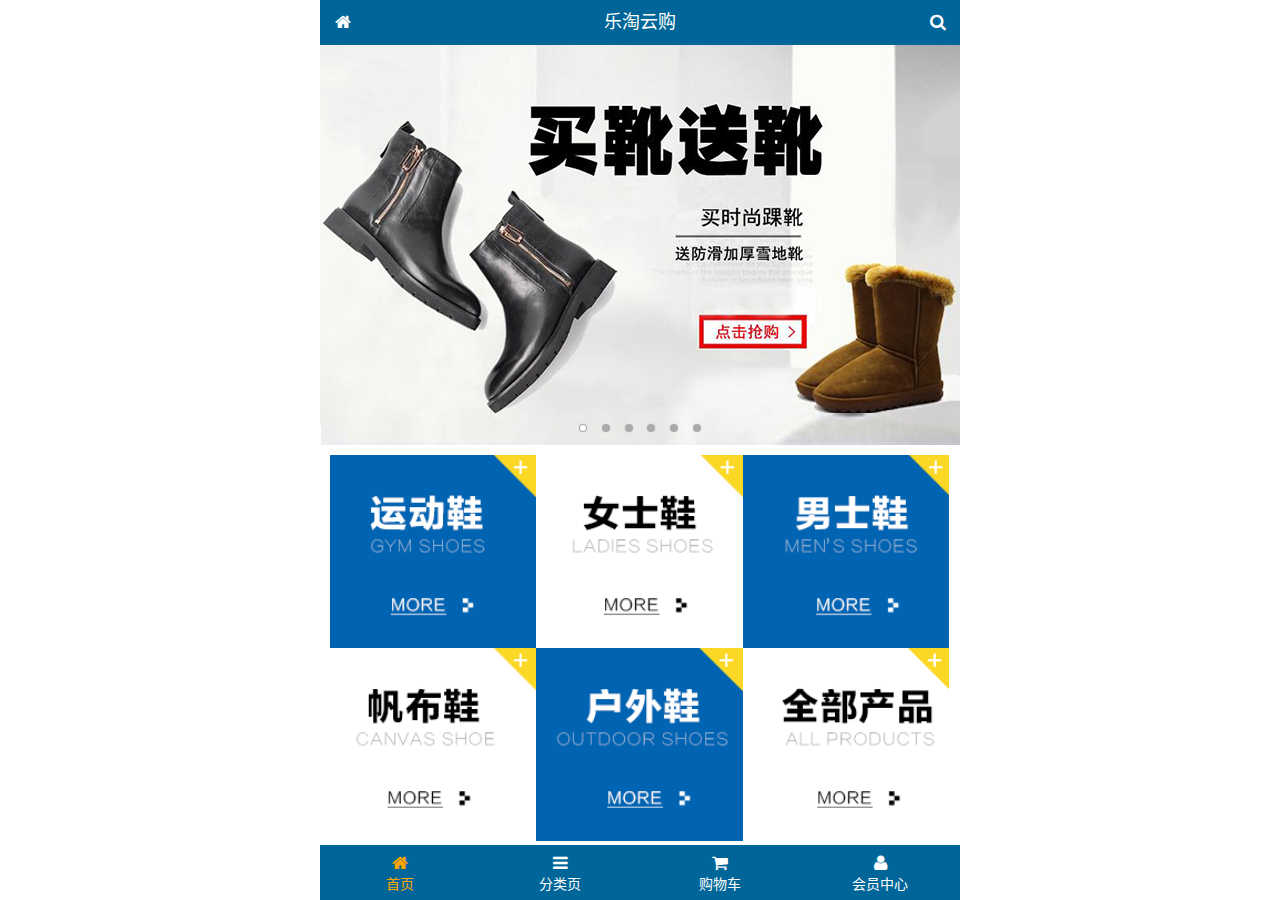
<file: public/mobile/index.html>
<!DOCTYPE html>
<html lang="zh-CN">
<head>
  <meta charset="UTF-8">
  <title>乐淘商城</title>
  <meta name="viewport" content="width=device-width, user-scalable=no, initial-scale=1.0, maximum-scale=1.0, minimum-scale=1.0">
  <link rel="icon" href="favicon.ico">
  <link rel="stylesheet" href="lib/fa/css/font-awesome.css">
  <link rel="stylesheet" href="lib/mui/css/mui.css">
  <link rel="stylesheet" href="css/common.css">
  <link rel="stylesheet" href="css/index.css">
</head>
<body>

<!-- 整体容器 -->
<div class="lt_container">

  <!-- 乐淘公共头部 -->
  <div class="lt_header">
    <a href="index.html" class="icon_left"><i class="fa fa-home"></i></a>
    <h3>乐淘云购</h3>
    <a href="search.html" class="icon_right"><i class="fa fa-search"></i></a>
  </div>

  <!-- 乐淘内部 -->
  <div class="lt_main">
    <div class="mui-scroll-wrapper">
      <div class="mui-scroll">
        
        <!-- 轮播图 -->
        <div class="mui-slider">
          <div class="mui-slider-group mui-slider-loop">
            <div class="mui-slider-item mui-slider-item-duplicate"><a href="#"><img src="images/banner6.png" /></a></div>
            <div class="mui-slider-item"><a href="#"><img src="images/banner1.png" /></a></div>
            <div class="mui-slider-item"><a href="#"><img src="images/banner2.png" /></a></div>
            <div class="mui-slider-item"><a href="#"><img src="images/banner3.png" /></a></div>
            <div class="mui-slider-item"><a href="#"><img src="images/banner4.png" /></a></div>
            <div class="mui-slider-item"><a href="#"><img src="images/banner5.png" /></a></div>
            <div class="mui-slider-item"><a href="#"><img src="images/banner6.png" /></a></div>
            <div class="mui-slider-item mui-slider-item-duplicate"><a href="#"><img src="images/banner1.png" /></a></div>
          </div>
          <div class="mui-slider-indicator">
            <div class="mui-indicator mui-active"></div>
            <div class="mui-indicator"></div>
            <div class="mui-indicator"></div>
            <div class="mui-indicator"></div>
            <div class="mui-indicator"></div>
            <div class="mui-indicator"></div>
          </div>
        </div>
  
        <!-- 导航 -->
        <div class="nav">
          <ul class="mui-clearfix">
            <li><a href="#"><img src="images/nav1.png" alt=""></a></li>
            <li><a href="#"><img src="images/nav2.png" alt=""></a></li>
            <li><a href="#"><img src="images/nav3.png" alt=""></a></li>
            <li><a href="#"><img src="images/nav4.png" alt=""></a></li>
            <li><a href="#"><img src="images/nav5.png" alt=""></a></li>
            <li><a href="#"><img src="images/nav6.png" alt=""></a></li>
          </ul>
        </div>
        
        <!-- 产品 -->
        <div class="product">
          <ul class="mui-clearfix">
            <li class="product_item">
              <a href="#">
                <img src="images/product.jpg" alt="">
                <p class="mui-ellipsis-2">adidas阿迪达斯 男式 场下休闲篮球鞋S83700场下休闲篮球鞋S83700 </p>
                <p>
                  <span class="price">&yen;560</span>
                  <span class="old">&yen;580</span>
                </p>
                <button class="mui-btn mui-btn-primary">立即购买</button>
              </a>
            </li>
            <li class="product_item">
              <a href="#">
                <img src="images/product.jpg" alt="">
                <p class="mui-ellipsis-2">adidas阿迪达斯 男式 场下休闲篮球鞋S83700场下休闲篮球鞋S83700 </p>
                <p>
                  <span class="price">&yen;560</span>
                  <span class="old">&yen;580</span>
                </p>
                <button class="mui-btn mui-btn-primary">立即购买</button>
              </a>
            </li>
            <li class="product_item">
              <a href="#">
                <img src="images/product.jpg" alt="">
                <p class="mui-ellipsis-2">adidas阿迪达斯 男式 场下休闲篮球鞋S83700场下休闲篮球鞋S83700 </p>
                <p>
                  <span class="price">&yen;560</span>
                  <span class="old">&yen;580</span>
                </p>
                <button class="mui-btn mui-btn-primary">立即购买</button>
              </a>
            </li>
            <li class="product_item">
              <a href="#">
                <img src="images/product.jpg" alt="">
                <p class="mui-ellipsis-2">adidas阿迪达斯 男式 场下休闲篮球鞋S83700场下休闲篮球鞋S83700 </p>
                <p>
                  <span class="price">&yen;560</span>
                  <span class="old">&yen;580</span>
                </p>
                <button class="mui-btn mui-btn-primary">立即购买</button>
              </a>
            </li>
          </ul>
        </div>
        
      </div>
    </div>
  </div>
  
  <!-- 乐淘底部 -->
  <div class="lt_footer">
    <ul class="mui-clearfix">
      <li class="current">
        <a href="index.html">
          <i class="fa fa-home"></i>
          <p>首页</p>
        </a>
      </li>
      <li>
        <a href="category.html">
          <i class="fa fa-bars"></i>
          <p>分类页</p>
        </a>
      </li>
      <li>
        <a href="cart.html">
          <i class="fa fa-shopping-cart"></i>
          <p>购物车</p>
        </a>
      </li>
      <li>
        <a href="user.html">
          <i class="fa fa-user"></i>
          <p>会员中心</p>
        </a>
      </li>
    </ul>
  </div>
  
</div>


<script src="lib/mui/js/mui.js"></script>
<script src="js/common.js"></script>

</body>
</html>
</file>
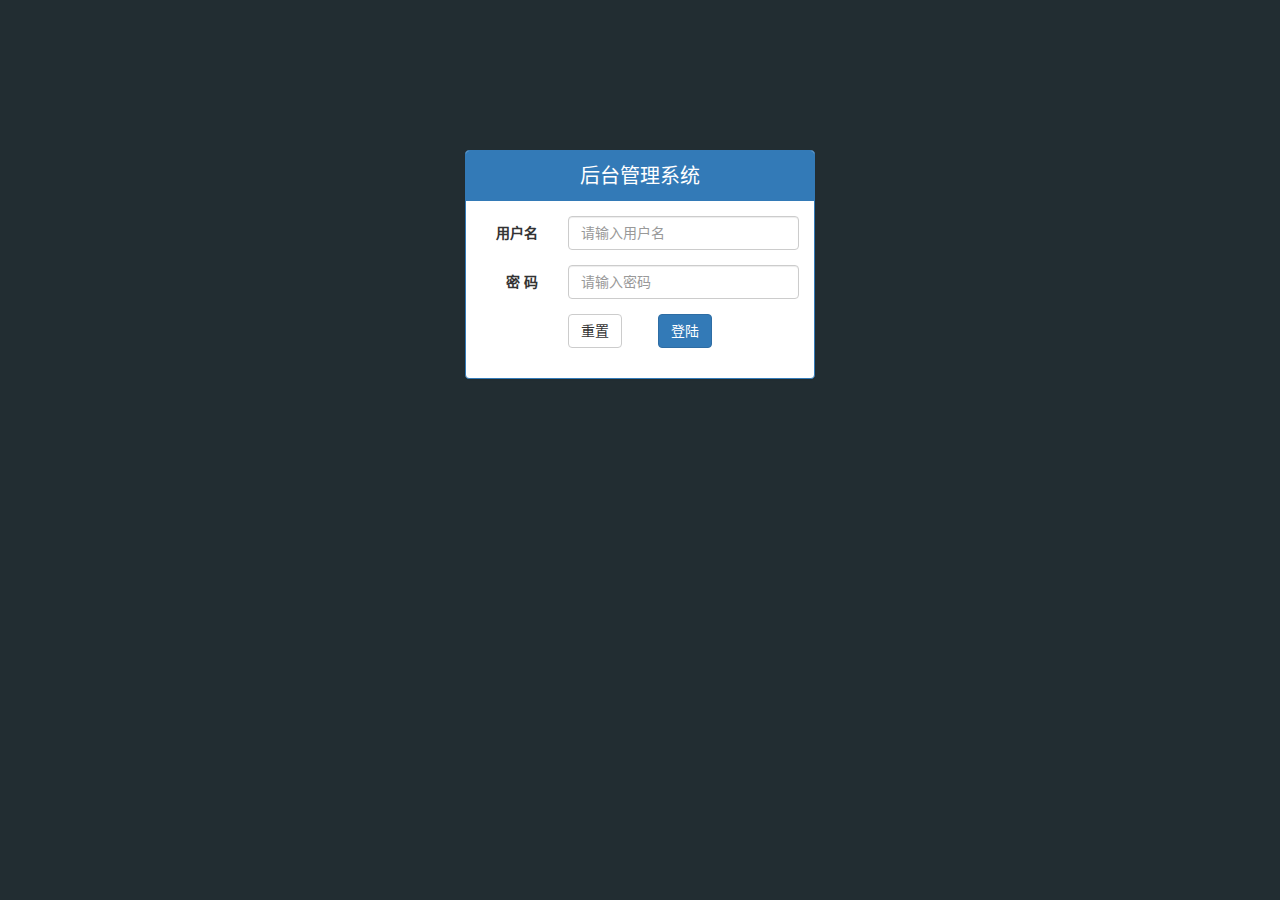
<file: public/back/login.html>
<!DOCTYPE html>
<html lang="zh-CN">
<head>
  <meta charset="UTF-8">
  <title>Title</title>
  <link rel="stylesheet" href="./lib/bootstrap/css/bootstrap.css">
  <link rel="stylesheet" href="./css/common.css">
</head>
<body class="body_bg">
<div class="container">
  <div class="col-lg-4 col-lg-offset-4 mt_150">
    <!--将组件导航中的面板组件粘贴过来改造-->
    <div class="panel panel-primary">
      <div class="panel-heading text-center">后台管理系统</div>
      <div class="panel-body">
        
        <form class="form-horizontal" id="form">
          <div class="form-group">
            <label for="username" class="col-sm-3 control-label">用户名</label>
            <div class="col-sm-9">
              <input type="text" name="username" class="form-control" id="username" placeholder="请输入用户名">
            </div>
          </div>
          <div class="form-group">
            <label for="password" class="col-sm-3 control-label">密 码</label>
            <div class="col-sm-9">
              <input type="password" name="password" class="form-control" id="password" placeholder="请输入密码">
            </div>
          </div>
          <div class="form-group">
            <div class="col-sm-offset-3 col-sm-6">
              <button type="submit" class="btn btn-default pull-left">重置</button>
              <button type="submit" class="btn btn-primary pull-right" id="loginBtn">登陆</button>

            </div>
          </div>
        </form>
        
      </div>
    </div>
    
    
  
    
  </div>
</div>





<script src="./lib/jquery/jquery.min.js"></script>
<script src="./lib/bootstrap/js/bootstrap.min.js"></script>
<script src="./lib/bootstrap-validator/js/bootstrapValidator.min.js"></script>
<script src="./js/login.js"></script>
</body>
</html>
</file>
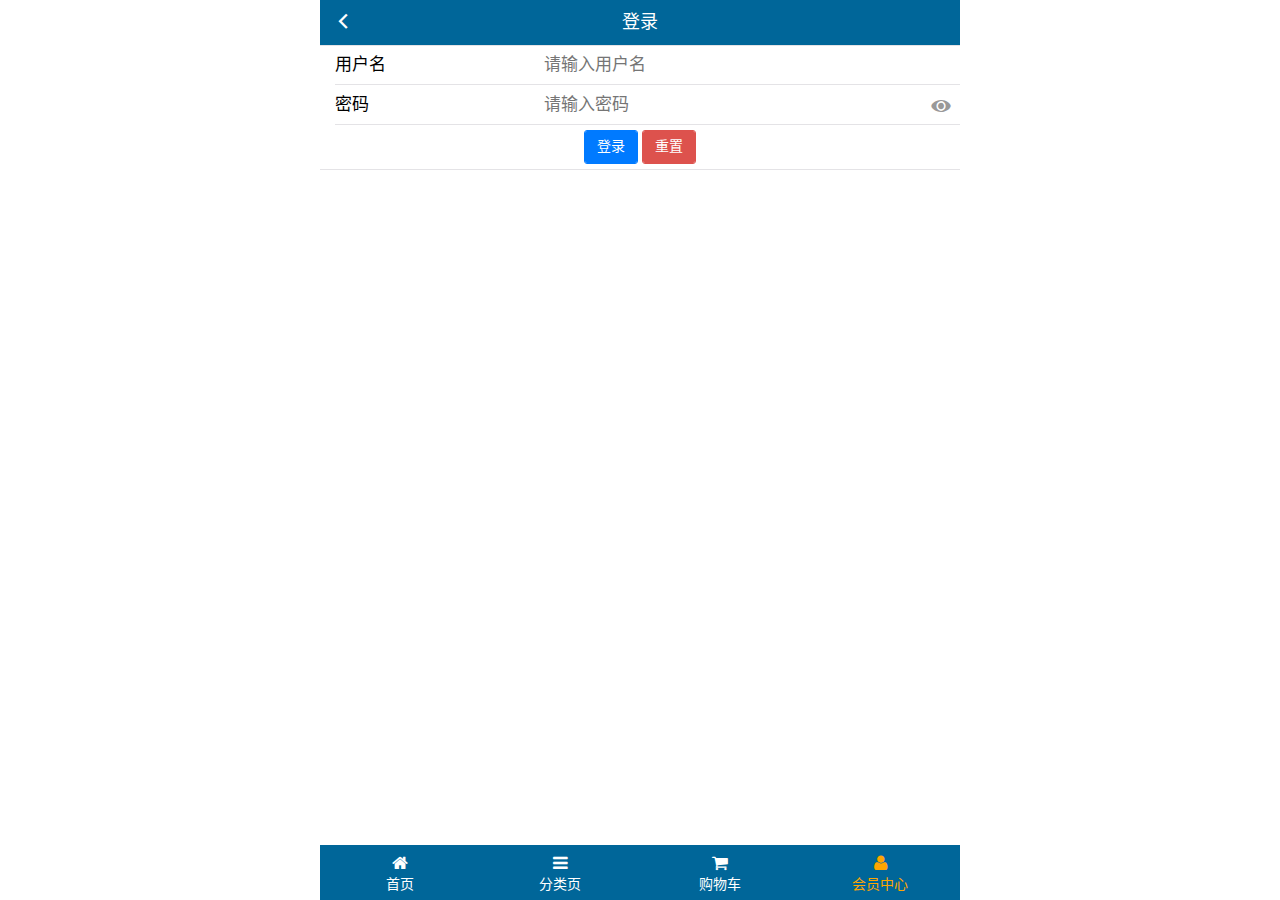
<file: public/mobile/login.html>
<!DOCTYPE html>
<html lang="zh-CN">
<head>
  <meta charset="UTF-8">
  <title>乐淘商城</title>
  <meta name="viewport" content="width=device-width, user-scalable=no, initial-scale=1.0, maximum-scale=1.0, minimum-scale=1.0">
  <link rel="icon" href="favicon.ico">
  <link rel="stylesheet" href="lib/fa/css/font-awesome.css">
  <link rel="stylesheet" href="lib/mui/css/mui.css">
  <link rel="stylesheet" href="css/common.css">
</head>
<body>

<!-- 整体容器 -->
<div class="lt_container">
  
  <!-- 乐淘公共头部 -->
  <div class="lt_header">
    <a href="javascript:history.go(-1);" class="icon_left"><i class="mui-icon mui-icon-back"></i></a>
    <h3>登录</h3>
  </div>
  
  <!-- 乐淘内部 -->
  <div class="lt_main">
    <div class="mui-scroll-wrapper">
      <div class="mui-scroll">
        
        <form class="mui-input-group">
          <div class="mui-input-row">
            <label>用户名</label>
            <input type="text" class="mui-input-clear" name="username" placeholder="请输入用户名">
          </div>
          <div class="mui-input-row">
            <label>密码</label>
            <input type="password" class="mui-input-password" name="password" placeholder="请输入密码">
          </div>
          <div class="mui-button-row">
            <button type="button" class="mui-btn mui-btn-primary btn_login" >登录</button>
            <button type="reset" class="mui-btn mui-btn-danger" >重置</button>
          </div>
        </form>
        
      </div>
    </div>
  </div>
  
  <!-- 乐淘底部 -->
  <div class="lt_footer">
    <ul class="mui-clearfix">
      <li>
        <a href="index.html">
          <i class="fa fa-home"></i>
          <p>首页</p>
        </a>
      </li>
      <li>
        <a href="category.html">
          <i class="fa fa-bars"></i>
          <p>分类页</p>
        </a>
      </li>
      <li>
        <a href="cart.html">
          <i class="fa fa-shopping-cart"></i>
          <p>购物车</p>
        </a>
      </li>
      <li class="current">
        <a href="user.html">
          <i class="fa fa-user"></i>
          <p>会员中心</p>
        </a>
      </li>
    </ul>
  </div>
</div>


<script src="lib/mui/js/mui.js"></script>
<script src="lib/zepto/zepto.min.js"></script>
<script src="lib/artTemplate/template-web.js"></script>
<script src="js/common.js"></script>
<script src="js/login.js"></script>

</body>
</html>
</file>
<file: public/mobile/css/common.css>
html, body {
  width: 100%;
  height: 100%;
  background-color: #fff;
}

* {
  margin: 0;
  padding: 0;
  list-style: none;
}
img {
  display: block;
  width: 100%;
}


.lt_container {
  width: 100%;
  height: 100%;
  max-width: 640px;
  min-width: 320px;
  margin: 0 auto;
  position: relative;
  overflow: hidden;
  padding-top: 45px;
  padding-bottom: 55px;
}

/* 乐淘公共头部 开始 */
.lt_header {
  width: 100%;
  height: 45px;
  position: absolute;
  left: 0;
  top: 0;
  background-color: #006699;
}
.lt_header .icon_left,
.lt_header .icon_right{
  position: absolute;
  top: 0;
  width: 45px;
  height: 45px;
  text-align: center;
  line-height: 45px;
  color: #fff;
}
.lt_header .icon_left {
  left: 0;
}
.lt_header .icon_right {
  right: 0;
}
.lt_header h3 {
  text-align: center;
  line-height: 45px;
  font-weight: normal;
  font-size: 18px;
  margin: 0;
  color: #fff;
}
/* 乐淘公共头部 结束 */


/* lt_main 开始 */
.lt_main {
  position: relative;
  width: 100%;
  height: 100%;
}
/* lt_main 结束 */


/* 乐淘公共底部 开始 */
.lt_footer {
  height: 55px;
  width: 100%;
  position: absolute;
  left: 0;
  bottom: 0;
  background-color: #006699;
}
.lt_footer li {
  width: 25%;
  height: 55px;
  float: left;
  text-align: center;
}
.lt_footer li a {
  display: block;
  width: 100%;
  height: 100%;
  color: #fff;
  padding-top: 8px;
}
.lt_footer li p {
  margin: 0;
  color: #fff;
}

.lt_footer li.current a {
  color: orange;
}
.lt_footer li.current p {
  color: orange;
}
/* 乐淘公共底部 结束 */




/* search 开始 */
.search {
  padding: 10px;
  position: relative;
}
.search .search_input {
  height: 34px;
  border: 1px solid #007aff;
  font-size: 12px;
  border-radius: 5px;
  margin: 0;
}
.search .search_btn {
  position: absolute;
  right: 10px;
  top: 10px;
  border-radius: 0 5px 5px 0;
}
/* search 结束 */



/* product 开始 */
.product {
  padding: 10px;
}
.product_item {
  width: 48%;
  float: left;
  text-align: center;
  border: 1px solid #ccc;
  background-color: #fff;
  padding: 10px;
  margin-bottom: 10px;
}
.product_item:nth-child(odd) {
  margin-right: 4%;
}
.product_item .price {
  color: #FF3636;
}
.product_item .old {
  text-decoration: line-through;
}
/* product 结束 */
</file>
<file: public/mobile/css/index.css>
/* nav 开始 */
.nav {
  padding: 10px;
}
.nav li {
  float: left;
  width: 33.3%;
}
.nav li a {
  width: 100%;
  height: 100%;
  display: block;
}

/* nav 结束 */
</file>
<file: public/back/css/common.css>
a:link,
a:hover,
a:active,
a:visited{
  text-decoration: none;
}
ul {
  margin:0;
  padding:0;
  list-style: none;
}

/*红色提示信息颜色*/
.red {
  color:#a94442;
}


.body_bg {
  background-color: #222D32;
}

.panel .panel-heading {
  height:50px;
  line-height: 50px;
  font-size:20px;
  padding:0;
}
.mt_150 {
  margin-top:150px;
}

/*乐淘侧边栏*/
.lt_aside {
  width: 180px;
  height:100%;
  position:fixed;
  left:0;
  top:0;
  background-color: #222D32;
  z-index:999;
  transition:all 1s;
}
.lt_aside.hidemenu {
  left:-180px;
}
.lt_aside .brand {
  height: 50px;
  line-height: 50px;
  text-align: center;
  background-color: #367FA9;
}
.lt_aside .brand a {
  font-size:20px;
  color:#fff;
}
.lt_aside .user {
  padding-top:30px;
  height:180px;
}
.lt_aside .user img {
  width: 80px;
  height: 80px;
  border-radius: 50%;
  display: block;
  margin:0 auto;
}
.lt_aside .user p{
  height:40px;
  color:#fff;
  font-size:20px;
  line-height: 40px;
  text-align: center;
  
}
.lt_aside .nav a {
  display: block;
  width: 100%;
  height: 40px;
  line-height: 40px;
  color:#fff;
  padding-left:40px;
}
.lt_aside .nav a.current {
  background-color: #1D1F21;
  border-left:3px solid #006699;
}
.lt_aside .nav i{
  margin-right:5px;
}
.lt_aside .nav .child a {
  padding-left:60px;
}

/*乐淘主体*/
.lt_main {
  width: 100%;
  height: 1000px;
  padding-left:180px;
  padding-top:50px;
  /*background-color:pink;*/
  transition:all 1s;
}
.lt_main.hidemenu {
  padding-left:0px;
}
.lt_main .lt_topbar {
  height:50px;
  width: 100%;
  position:fixed;
  top:0;
  left:0;
  background-color:#3C8DBC;
  padding-left:180px;
  transition:all 1s;
}
.lt_topbar.hidemenu {
  padding-left:0px;
}
.lt_topbar .icon-menu,
.lt_topbar .icon-logout {
  width: 50px;
  height: 50px;
  line-height: 50px;
  text-align: center;
  color:#fff;
  font-size:20px;
}
.breadcrumb {
  margin-top:20px;
}

.echarts_1,
.echarts_2 {
  width: 48%;
  height:400px;
  
}
</file>
